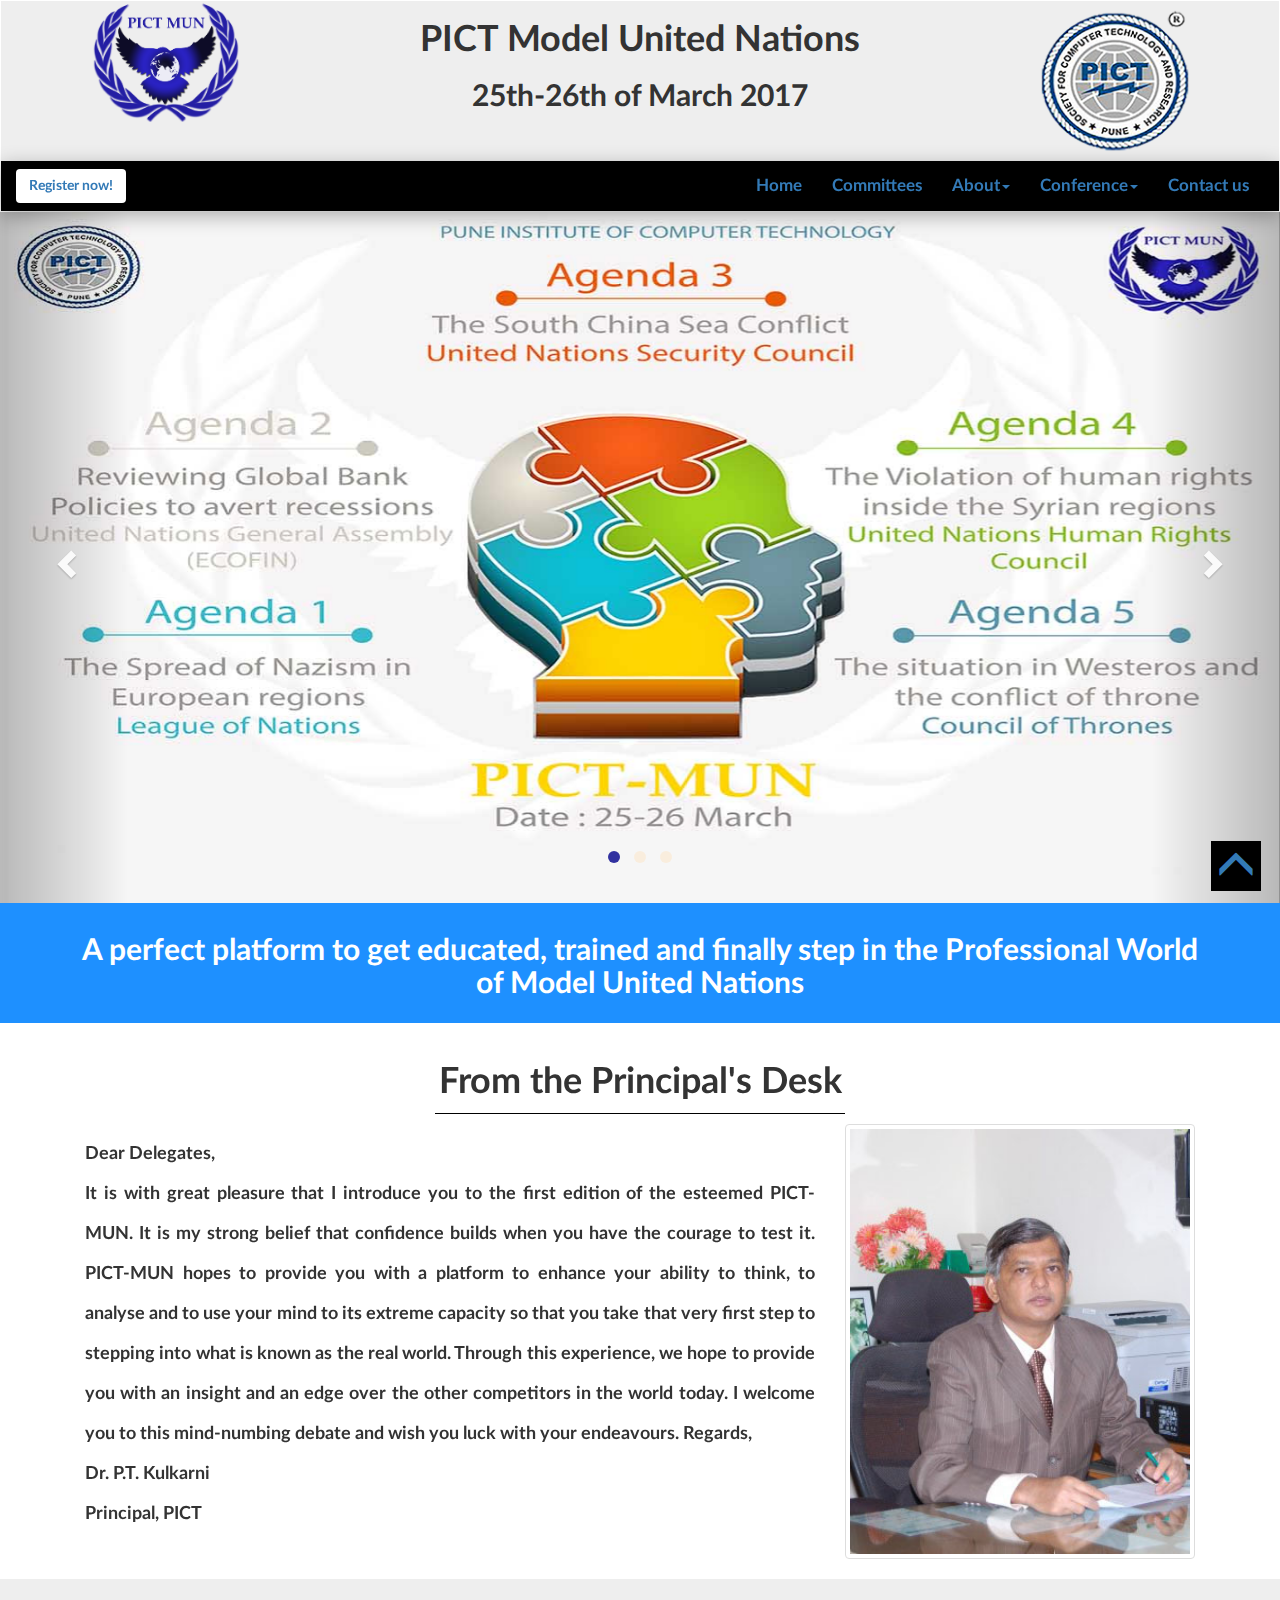
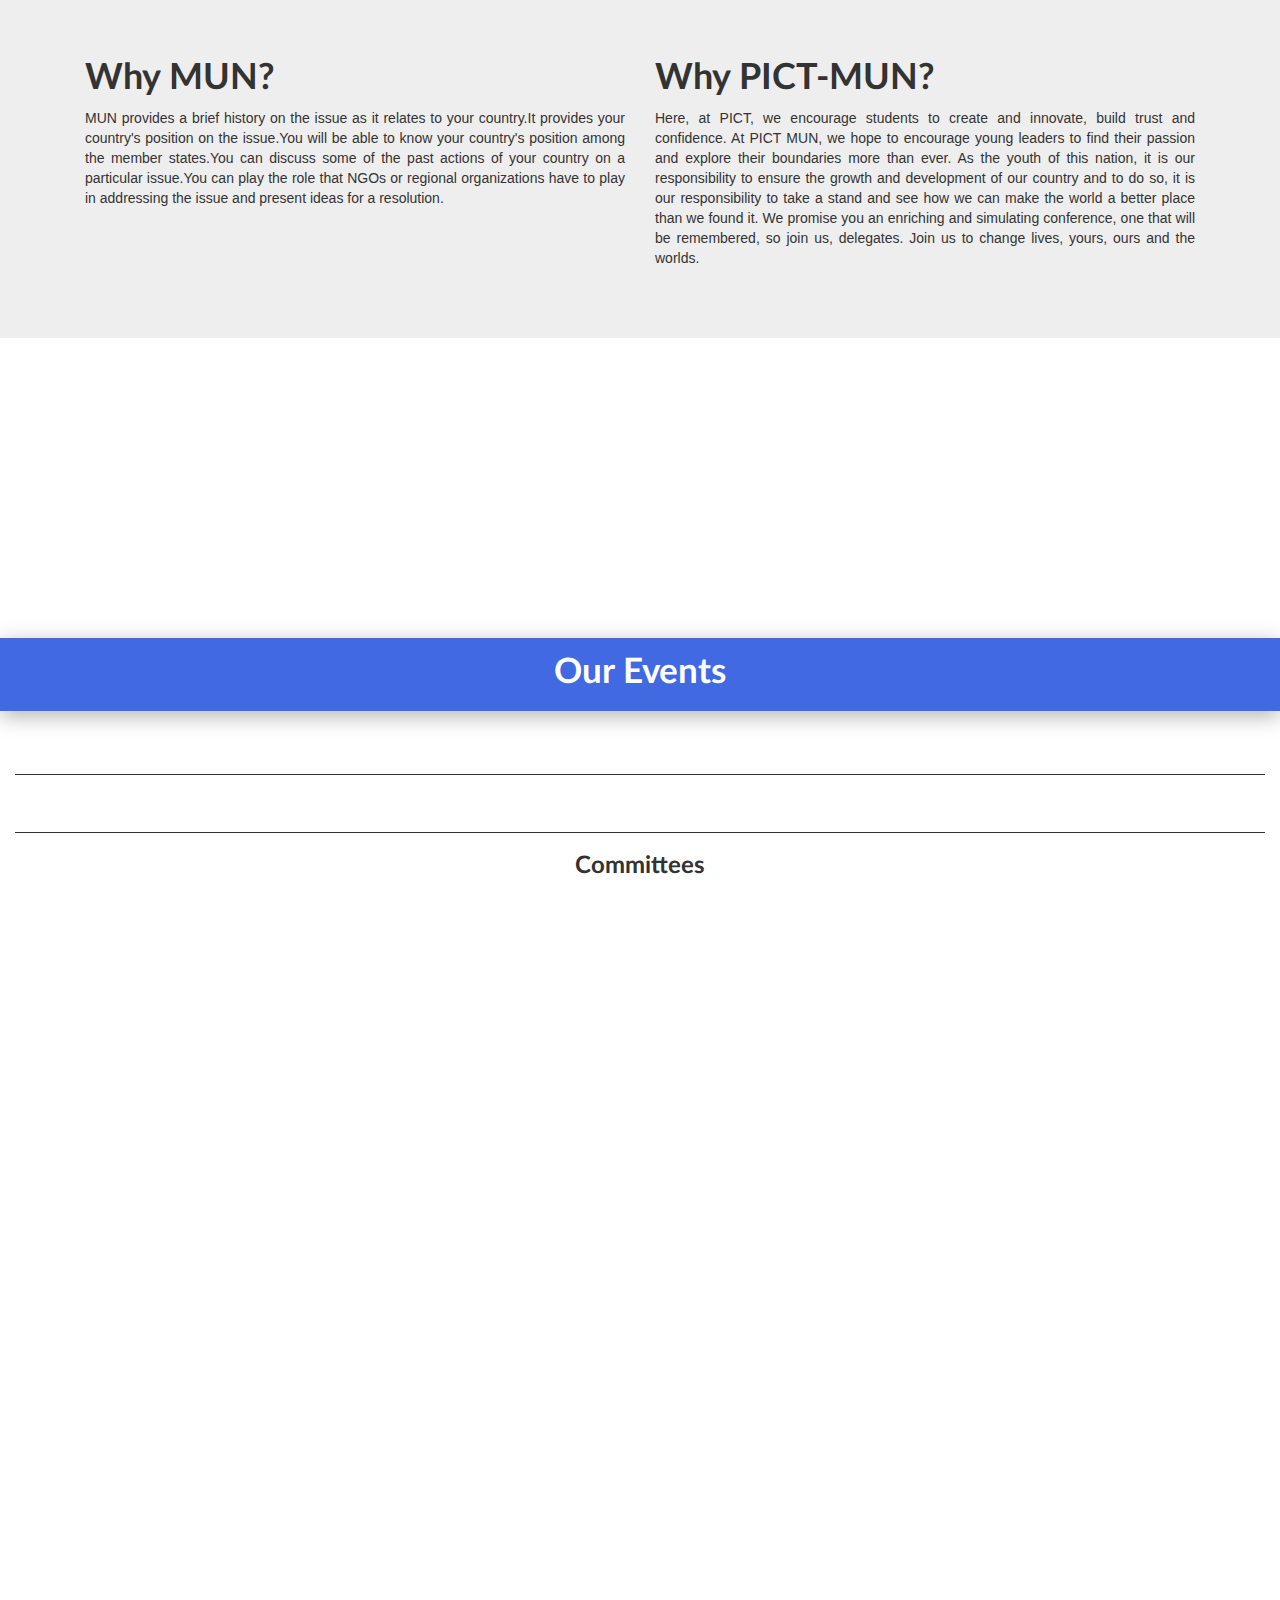
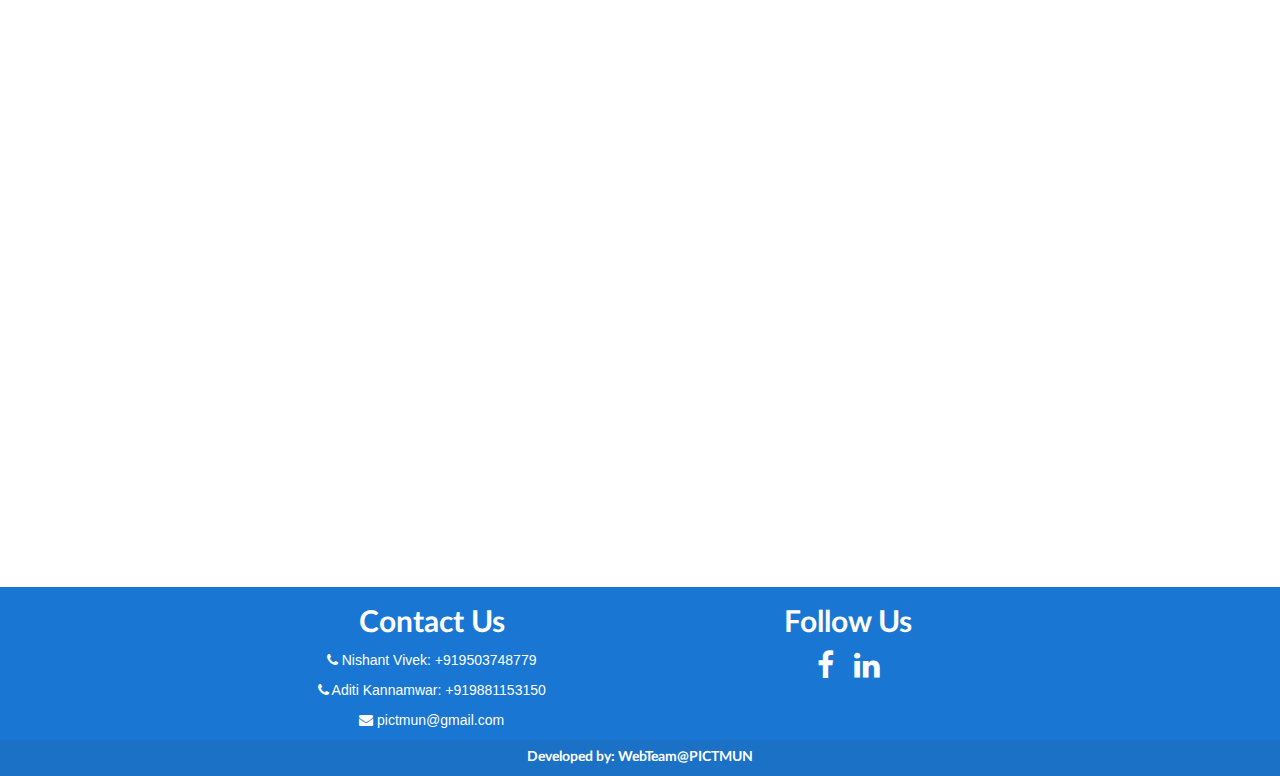
<file: index.html>
<html !DOCTYPE>

<head>
    <link rel='icon' href='image/logo2.png' type='image/jpg'>
    <title>PICT MUN | Think.Discuss.Prosper</title>
    <meta name="description" content="PICT-MUN is a community formed in PICT for the MUN enthusiasts. 
                MUN i.e. Model United Nations also known as Model UN is an academic competition in which students can learn about diplomacy, international relations and the United Nations. 
                MUN involves and teaches researching, public speaking, debating, and writing skills, in addition to critical thinking, teamwork, and leadership abilities.<br>
                We at PICT-MUN, believe that things workout best for those who make the best of how things workout.
                At PICT-MUN we bring you an opportunity to build a worthy and fruitfull longterm relationship that would prosper into partnership that strides through all the odds.">
    <meta name="keywords" content="PICTMUN , pictmun , pict, PICT, MUN , mun, PICT-MUN">
    <meta name="author" content="WebTeam@PICTMUN">
    <meta charset="UTF-8">
    <meta name="viewport" content="width = device-width, initial-scale = 1">
    <link rel="stylesheet" href="css/bootstrap.min.css" type="text/css">
    <link rel="stylesheet" href="css/animate.css" type="text/css">
    <link rel="stylesheet" href="main.css" type="text/css">
    <link rel="stylesheet" href="https://cdnjs.cloudflare.com/ajax/libs/font-awesome/4.7.0/css/font-awesome.min.css">
    <script src="js/jquery1.js" type="text/javascript"></script>
    <script src="js/bootstrap.min.js" type="text/javascript"></script>
    <script src="javascript.js" type="text/javascript"></script>
</head>

<body>
    <nav class="navbar" id="top">
        <div class="heading">
            <div class="container">
                <div class="col-xs-2">
                    <a href="index.html">
                    <img class="logo1 img-responsive" src="image/logo2.png">
                    </a>
                </div>
                <div class="head1 col-xs-8 text-center">
                    <h1>PICT Model United Nations</h1>
                    <h2>25th-26th of March 2017</h2>
                </div>
                <div class="head2 col-xs-8 text-center">
                    <h4>PICT Model United Nations</h4>
                    <h5>25th-26th of March 2017</h5>
                </div>
                <div class="col-xs-2">
                    <a href="http://pict.edu" target="_blank">
                    <img class="logo2 img-responsive" src="image/Pict_logo.png">
                    </a>
                </div>
            </div>
        </div>
        <div class="navi container-fluid">
            <div class="navbar-header">
                <div class="navbar-brand">
                    <a href="https://www.townscript.com/e/pict-mun-2017-410434" target="_blank">
                        <button class="btn navbar-btn">Register now!</button>
                    </a>
                </div>
                <button type="button" class="navbar-toggle" data-toggle="collapse" data-target="#myNavbar">
                    <span style="background-color:black;" class="icon-bar"></span>
                    <span style="background-color:black;" class="icon-bar"></span>
                    <span style="background-color:black;" class="icon-bar"></span>
                </button>
            </div>
            <div class="collapse navbar-collapse" id="myNavbar">
                <ul class="nav navbar-nav navbar-right">
                    <li id="nav-home"><a href="#myNavbar" tabindex="1">Home</a></li>
                    <li id="nav-home"><a href="#events" tabindex="2">Committees</a></li>
                    <li class="dropdown"><a class="dropdown-toggle" data-toggle="dropdown" tabindex="3" href="#">About<span class="caret"></span></a>
                        <ul class="dropdown-menu">
                            <li><a href="about.html">PICT-MUN</a></li>
                            <li class="divider"></li>
                            <li><a href="aboutpict.html">PICT</a></li>
                        </ul>
                    </li>
                    <li class="dropdown"><a class="dropdown-toggle" data-toggle="dropdown" tabindex="4" href="#">Conference<span class="caret"></span></a>
                        <ul class="dropdown-menu">
                            <li> <a href="conference.html">PICT-MUN Conference-2017</a></li>
                        </ul>
                    </li>
                    <li id="nav-contactus"><a href="#contactus" tabindex="6">Contact us</a></li>
                </ul>
            </div>
        </div>
    </nav>
    
    <div id="GoUp">
        <a href="#top">
            <span class="glyphicon glyphicon-menu-up"></span>
        </a>
    </div>

    <div id="home">
        <div id="myCarousel" class="carousel slide" data-ride="carousel" data-pause="false">
            <ol class="carousel-indicators">
                <li data-target="#myCarousel" data-slide-to="0" class="active"></li>
                <li data-target="#myCarousel" data-slide-to="1"></li>
                <li data-target="#myCarousel" data-slide-to="2"></li>
            </ol>

            <div class="carousel-inner" role="listbox">
                <!-- Item 1 -->
                <div class="item active">
                    
                    <img class="img responsive"src="image/poster_agenda.jpg">
                </div>
                <!-- Item 2 -->
                <div class="item">
                    <div class="slidetext">
                            <div class="think1">
                                <h5 style="color:white" data-animation="animated fadeInDown">Debate.Explore</h5>
                                <h5 style="color:white" data-animation="animated fadeInUp">Deliver</h5>
                            </div>
                            <div class="think2">
                                <h1 style="color:white" data-animation="animated bounceInUp">Debate, Explore & Deliver</h1>
                            </div>
                    </div>
                    <img class="img responsive" src="image/carousel2.jpg" >
                </div>
                <!-- Item 3 -->
                <div class="item">
                    <div class="slidetext" style="padding-top:2px">
                            <div class="think1">
                                <h5 style="color:dodgerblue" data-animation="animated fadeInUp">Welcome to PICT-MUN</h5>
                            </div>
                            <div class="think2">
                                <h1 style="color:dodgerblue" data-animation="animated zoomInUp">Welcome to PICT-MUN</h1>
                            </div>
                    </div>
                    <img class="img responsive" src="image/carousel4.jpg">
                </div>
            </div>

            <a class="left carousel-control" href="#myCarousel" role="button" data-slide="prev">
                <span class="glyphicon glyphicon-chevron-left" aria-hidden="true"></span>
                <span class="sr-only">Previous</span>
            </a>
            <a class="right carousel-control" href="#myCarousel" role="button" data-slide="next">
                <span class="glyphicon glyphicon-chevron-right" aria-hidden="true"></span>
                <span class="sr-only">Next</span>
            </a>
        </div>
    </div>
    
    <div id="about">
        
        <div class="line1">
        <div class="container-fluid">
            <div class="container" style>
                <center><h2 style="color:white; padding-top: 12px; padding-bottom: 12px">A perfect platform to get educated, trained and finally step in the Professional World of Model United Nations</h2></center>
            </div>
        </div>
        </div>
    </div>
    
    <div class="message">
        <div class="container text-center">
            <h1>From the Principal's Desk</h1>
            <div style="background-color:black;height:1px;width:36%;margin-left:32%"></div>
        </div>
        <div class="container content">
            <div class="col-sm-8 message-content">
                <p>
                    Dear Delegates,<br>
                    It is with great pleasure that I introduce you to the first edition of the esteemed PICT-MUN. It is my strong belief that confidence builds when you have the courage to test it. PICT-MUN hopes to provide you with a platform to enhance your ability to think, to analyse and to use your mind to its extreme capacity so that you take that very first step to stepping into what is known as the real world. 
                    Through this experience, we hope to provide you with an insight and an edge over the other competitors in the world today. 
                    I welcome you to this mind-numbing debate and wish you luck with your endeavours.
                    Regards,<br>
                    Dr. P.T. Kulkarni<br>
                    Principal, PICT
                </p>
            </div>
            <div class="col-sm-4">
                <img class="img-responsive img-thumbnail" width="100%" src="image/Principal-400x500.jpg">
            </div>
        </div>
    </div>
    
    <div id="news">
        <div class="container">
            <div class="why col-md-6">
                <h1>Why MUN?</h1>
                <p>
                    MUN provides a brief history on the issue as it relates to your country.It provides your country's position on the issue.You will be able to know your country's position among the member states.You can discuss some of the past actions of your country on a particular issue.You can play the role that NGOs or regional organizations have to play in addressing the issue and present ideas for a resolution.
                </p>
            </div>
            <div class="why col-md-6">
            <h1>Why PICT-MUN?</h1>
                <p>
                    Here, at PICT, we encourage students to create and innovate, build trust and confidence. At PICT MUN, we hope to encourage young leaders to find their passion and explore their boundaries more than ever. As the youth of this nation, it is our responsibility to ensure the growth and development of our country and to do so, it is our responsibility to take a stand and see how we can make the world a better place than we found it.
                    We promise you an enriching and simulating conference, one that will be remembered, so join us, delegates. Join us to change lives, yours, ours and the worlds.
                </p>
            </div> 
        </div>
    </div>

    <div class="parallax" style="background-image:url(image/1.jpg);"></div>

    <div id="events" class="event-head text-center">
        <p>Our Events</p>
    </div>
    <div id="events1">
        <div class="container-fluid event-body">
            <div class="row slideanim">
                <div class="event1 text-center">
                    <h2>PICT Model United Nations Conference 2017</h2>
                </div>
            </div>
            <div style="width:100%; height:1px; background-color:#333333;"></div>
            <div class="row slideanim">
                <div class="col-md-2"></div>
                <div class="col-md-4 text-center">
                    <h3>Date: 25th-26th March 2017</h3>
                </div>
                <a href="https://www.google.co.in/maps/place/Pune+Institute+of+Computer+Technology/@18.4575399,73.8492863,17z/data=!4m5!3m4!1s0x0:0x871eddd0a8a0a108!8m2!3d18.4575399!4d73.851475" target="_blank">
                <div class="col-md-4 text-center">
                    <h3>Venue: PICT, Pune</h3>
                </div>
                </a>
                <div class="col-md-2"></div>
            </div>
            <div style="width:100%; height:1px; background-color:#333333;"></div>
            <div class="row">
                <div class="agenda text-center">
                    <h3>Committees</h3>
                </div>
            </div>
            <div class="row slideanim">
                <div class="col-md-4">
                    <a href="conference.html">
                    <div class="panel panel-default text-center">
                        <div class="panel-heading">
                            <h2>United Nations Security Council</h2>
                        </div>
                        <div class="panel-body">
                            <p>Agenda: <strong>The South China Sea Conflict</strong></p>
                            <p>Chairperson: <strong>To be Declared</strong></p>
                        </div>
                        <div class="panel-footer">
                            <a href="https://www.townscript.com/e/pict-mun-2017-410434" target="_blank">
                            <button class="btn btn-lg">Register</button>
                            </a>
                        </div>
                    </div>
                    </a>
                </div>
                <div class="col-md-4">
                    <a href="conference.html">
                    <div class="panel panel-default text-center">
                        <div class="panel-heading">
                            <h2>United Nations Human Rights Council</h2>
                        </div>
                        <div class="panel-body">
                            <p>Agenda: <strong>The violation of human rights and humanitarian law inside the Syrian regions</strong></p>
                            <p>Chairperson: <strong>Raavi Uttarwar</strong></p>
                        </div>
                        <div class="panel-footer">
                            <a href="https://www.townscript.com/e/pict-mun-2017-410434" target="_blank">
                            <button class="btn btn-lg">Register</button>
                            </a>
                        </div>
                    </div>
                    </a>
                </div>
                <div class="col-md-4">
                    <a href="conference.html">
                    <div class="panel panel-default text-center">
                        <div class="panel-heading">
                            <h2>United Nations General Assembly- ECOFIN</h2>
                        </div>
                        <div class="panel-body">
                            <p>Agenda: <strong>Global Bank Policies to avert recessions</strong></p>
                            <p>Chairperson: <strong>Sakshi Sohoni</strong></p>
                        </div>
                        <div class="panel-footer">
                            <a href="https://www.townscript.com/e/pict-mun-2017-410434" target="_blank">
                            <button class="btn btn-lg">Register</button>
                            </a>
                        </div>
                    </div>
                    </a>
                </div>
            </div>
            <div class="row slideanim">
                <div class="col-md-2"></div>
                <div class="col-md-4">
                    <a href="conference.html">
                    <div class="panel panel-default text-center">
                        <div class="panel-heading" style="padding-top:80px;">
                            <h2>League of Nations</h2>
                        </div>
                        <div class="panel-body">
                            <p>Agenda: <strong>The spread of Nazism</strong></p>
                            <p>Chairperson: <strong>Saras Bansal</strong></p>
                        </div>
                        <div class="panel-footer">
                            <a href="https://www.townscript.com/e/pict-mun-2017-410434" target="_blank">
                            <button class="btn btn-lg">Register</button>
                            </a>
                        </div>
                    </div>
                    </a>
                </div>
                <div class="col-md-4">
                    <a href="conference.html">
                    <div class="panel panel-default text-center">
                        <div class="panel-heading" style="padding-top:80px;">
                            <h2>Council of Thrones</h2>
                        </div>
                        <div class="panel-body">
                            <p>Agenda: <strong>The situation in Westeros and the conflict of the throne</strong></p>
                            <p>Chairperson: <strong>Jemin Shah</strong></p>
                        </div>
                        <div class="panel-footer">
                            <a href="https://www.townscript.com/e/pict-mun-2017-410434" target="_blank">
                            <button class="btn btn-lg">Register</button>
                            </a>
                        </div>
                    </div>
                    </a>
                </div>
            </div>
        </div>
    </div>

    <div class="parallax" style="background-image:url(image/Flagssss.jpg);"></div>

    <footer id="contactus">
        <div class="foot">
            <div class="container-fluid text-center">
            <div class="col-sm-2"></div>
            <div class="col-sm-4">
                <h2>Contact Us</h2>
                <div>
                    <p><i class="fa fa-phone"></i> Nishant Vivek: +919503748779</p>
                </div>
                <div>
                    <p><i class="fa fa-phone"></i> Aditi Kannamwar: +919881153150</p>
                </div>
                <div>
                    <p><i class="fa fa-envelope"></i>
                        <a href="mailto:pictmun@gmail.com" style="text-decoration:none;color:white">pictmun@gmail.com</a></p>
                </div>
            </div>
            <div class="col-sm-4 text-center">
                <h2>Follow Us</h2>
                <div class="footer-icons">
                    <a href="https://www.facebook.com/pictmun/?view_public_for=791800570959719" target="_blank"><i class="fa fa-facebook" style="font-size: 30px;color:white;"></i>__</a>
                    <a href="http://www.linkedin.com/in/nishant-vivek-836146137" target="_blank"><i class="fa fa-linkedin" style="font-size: 30px;color:white;"></i></a>
                </div>
            </div>
            </div>
        </div>
        <div class="copyright">
            <div class="container">
                <h5 class="text-center">Developed by: WebTeam@PICTMUN</h5>
            </div>
        </div>
    </footer>
    
</body>

</html>
</file>
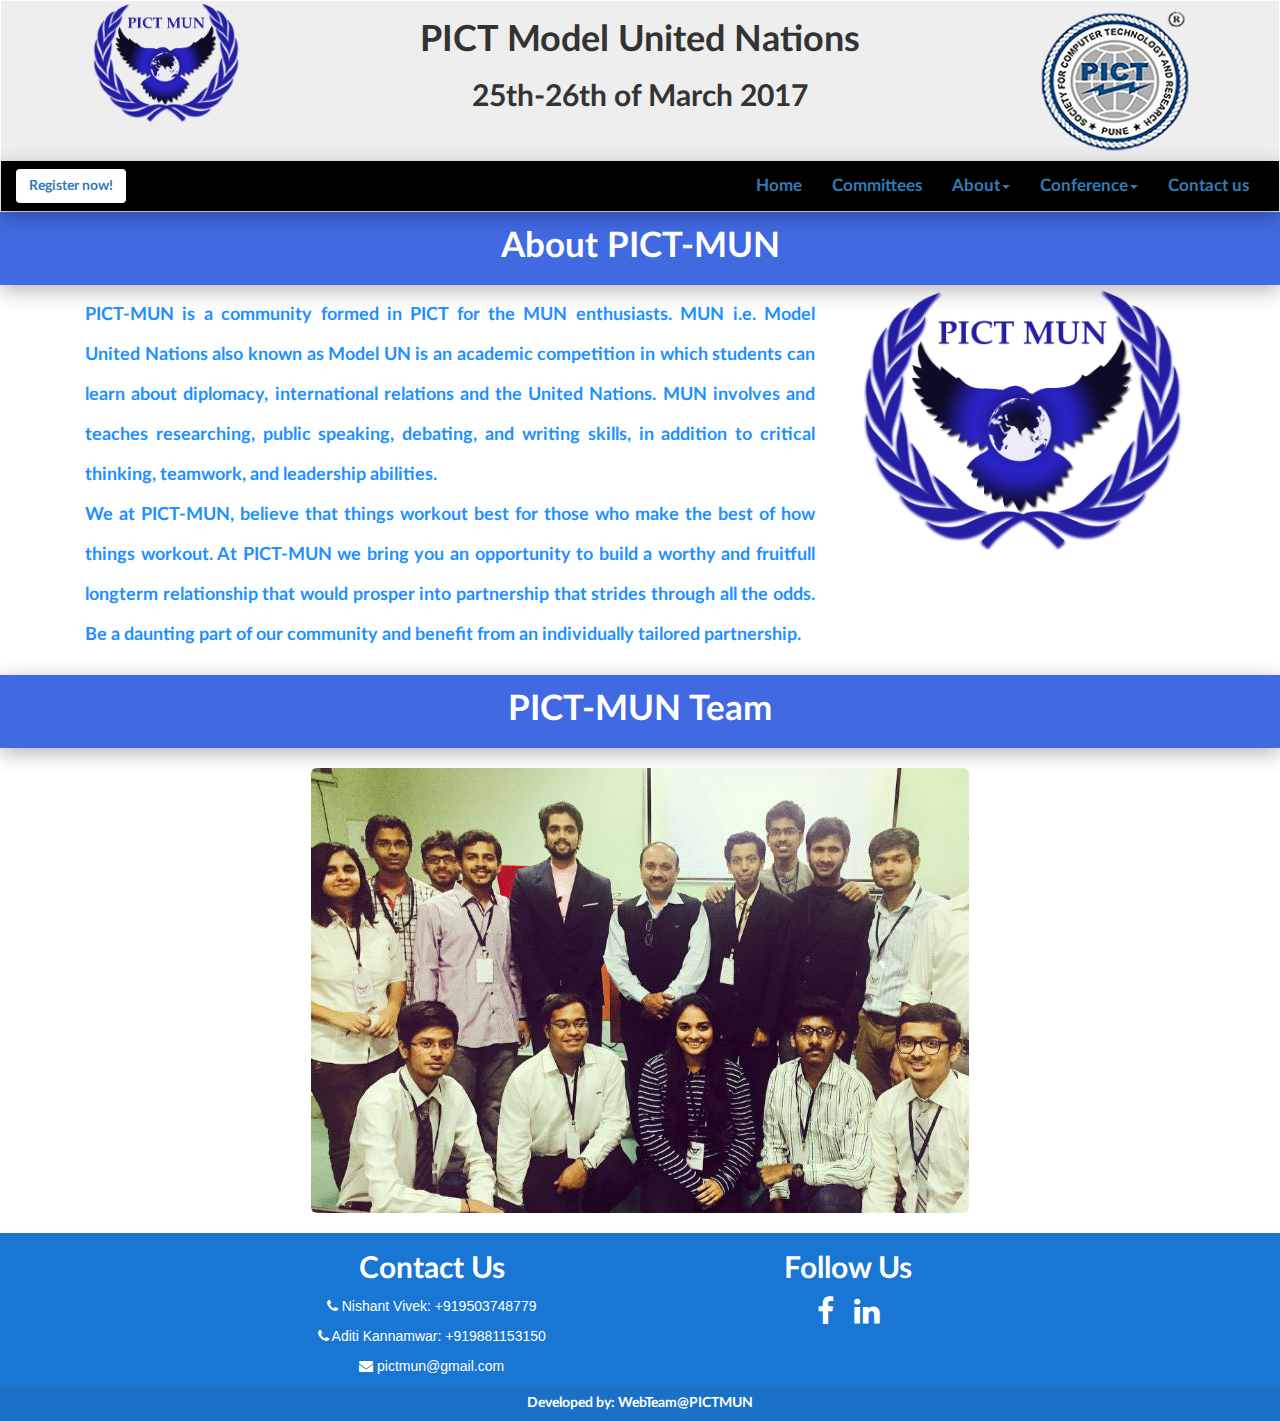
<file: about.html>
<!DOCTYPE HTML>
<html>
<head>
    <link rel='icon' href='image/logo2.png' type='image/jpg'>
    <title>About PICT-MUN | PICT-MUN</title>
    <meta charset="UTF-8">
    <meta name="viewport" content="width = device-width, initial-scale = 1">
    <link rel="stylesheet" href="css/bootstrap.min.css" type="text/css">
    <link rel="stylesheet" href="css/animate.css" type="text/css">
    <link rel="stylesheet" href="main.css" type="text/css">
    <link rel="stylesheet" href="https://cdnjs.cloudflare.com/ajax/libs/font-awesome/4.7.0/css/font-awesome.min.css">
    <script src="js/jquery1.js" type="text/javascript"></script>
    <script src="js/bootstrap.min.js" type="text/javascript"></script>
    <script src="javascript.js" type="text/javascript"></script>
</head>

<body>
    <nav class="navbar" id="top">
        <div class="heading">
            <div class="container">
                <div class="col-xs-2">
                    <a href="index.html">
                    <img class="logo1 img-responsive" src="image/logo2.png">
                    </a>
                </div>
                <div class="head1 col-xs-8 text-center">
                    <h1>PICT Model United Nations</h1>
                    <h2>25th-26th of March 2017</h2>
                </div>
                <div class="head2 col-xs-8 text-center">
                    <h4>PICT Model United Nations</h4>
                    <h5>25th-26th of March 2017</h5>
                </div>
                <div class="col-xs-2">
                    <a href="http://pict.edu" target="_blank">
                    <img class="logo2 img-responsive" src="image/Pict_logo.png">
                    </a>
                </div>
            </div>
        </div>
        <div class="navi container-fluid">
            <div class="navbar-header">
                <div class="navbar-brand">
                    <a href="https://www.townscript.com/e/pict-mun-2017-410434" target="_blank">
                        <button class="btn navbar-btn">Register now!</button>
                    </a>
                </div>
                <button type="button" class="navbar-toggle" data-toggle="collapse" data-target="#myNavbar">
                    <span style="background-color:black;" class="icon-bar"></span>
                    <span style="background-color:black;" class="icon-bar"></span>
                    <span style="background-color:black;" class="icon-bar"></span>
                </button>
            </div>
            <div class="collapse navbar-collapse" id="myNavbar">
                <ul class="nav navbar-nav navbar-right">
                    <li id="nav-home"><a href="index.html" tabindex="1">Home</a></li>
                    <li id="nav-home"><a href="#events" tabindex="2">Committees</a></li>
                    <li class="dropdown"><a class="dropdown-toggle" data-toggle="dropdown" tabindex="3" href="#">About<span class="caret"></span></a>
                        <ul class="dropdown-menu">
                            <li><a href="about.html">PICT-MUN</a></li>
                            <li class="divider"></li>
                            <li><a href="aboutpict.html">PICT</a></li>
                        </ul>
                    </li>
                    <li class="dropdown"><a class="dropdown-toggle" data-toggle="dropdown" tabindex="4" href="#">Conference<span class="caret"></span></a>
                        <ul class="dropdown-menu">
                            <li> <a href="conference.html">PICT-MUN Conference-2017</a></li>
                        </ul>
                    </li>
                    <li id="nav-contactus"><a href="#contactus" tabindex="6">Contact us</a></li>
                </ul>
            </div>
        </div>
    </nav>
    
    <div id="abtmun-header" class="event-head text-center">
        <p>About PICT-MUN</p>
    </div>
    <div class="container">
        <div class="col-md-8 abt-data">    
            <p>          
                PICT-MUN is a community formed in PICT for the MUN enthusiasts. 
                MUN i.e. Model United Nations also known as Model UN is an academic competition in which students can learn about diplomacy, international relations and the United Nations. 
                MUN involves and teaches researching, public speaking, debating, and writing skills, in addition to critical thinking, teamwork, and leadership abilities.<br>
                We at PICT-MUN, believe that things workout best for those who make the best of how things workout.
                At PICT-MUN we bring you an opportunity to build a worthy and fruitfull longterm relationship that would prosper into partnership that strides through all the odds.
                Be a daunting part of our community and benefit from an individually tailored partnership.
            </p>
        </div>
        <div class="col-md-4 the">
            <a href="index.html">
               <img class="img-responsive" width="100%" src="image/logo2.png">
            </a>
        </div>
    </div>
    
    <div id="munteam-header" class="event-head text-center">
        <p>PICT-MUN Team</p>
    </div>
    <div class="container munteam">
        <div class="col-md-2"></div>
        <div class="col-md-8">
        <center><img class="img-responsive img-rounded" src="image/PICTMUNTeam.jpg"></center>
        </div>
    </div>
    
    <footer id="contactus">
        <div class="foot">
            <div class="container-fluid text-center">
            <div class="col-sm-2"></div>
            <div class="col-sm-4">
                <h2>Contact Us</h2>
                <div>
                    <p><i class="fa fa-phone"></i> Nishant Vivek: +919503748779</p>
                </div>
                <div>
                    <p><i class="fa fa-phone"></i> Aditi Kannamwar: +919881153150</p>
                </div>
                <div>
                    <p><i class="fa fa-envelope"></i>
                        <a href="mailto:pictmun@gmail.com" style="text-decoration:none;color:white">pictmun@gmail.com</a></p>
                </div>
            </div>
            <div class="col-sm-4 text-center">
                <h2>Follow Us</h2>
                <div class="footer-icons">
                    <a href="https://www.facebook.com/pictmun/?view_public_for=791800570959719" target="_blank"><i class="fa fa-facebook" style="font-size: 30px;color:white;"></i>__</a>
                    <a href="http://www.linkedin.com/in/nishant-vivek-836146137" target="_blank"><i class="fa fa-linkedin" style="font-size: 30px;color:white;"></i></a>
                </div>
            </div>
            </div>
        </div>
        <div class="copyright">
            <div class="container">
                <h5 class="text-center">Developed by: WebTeam@PICTMUN</h5>
            </div>
        </div>
    </footer>
    
</body>
</html>
</file>
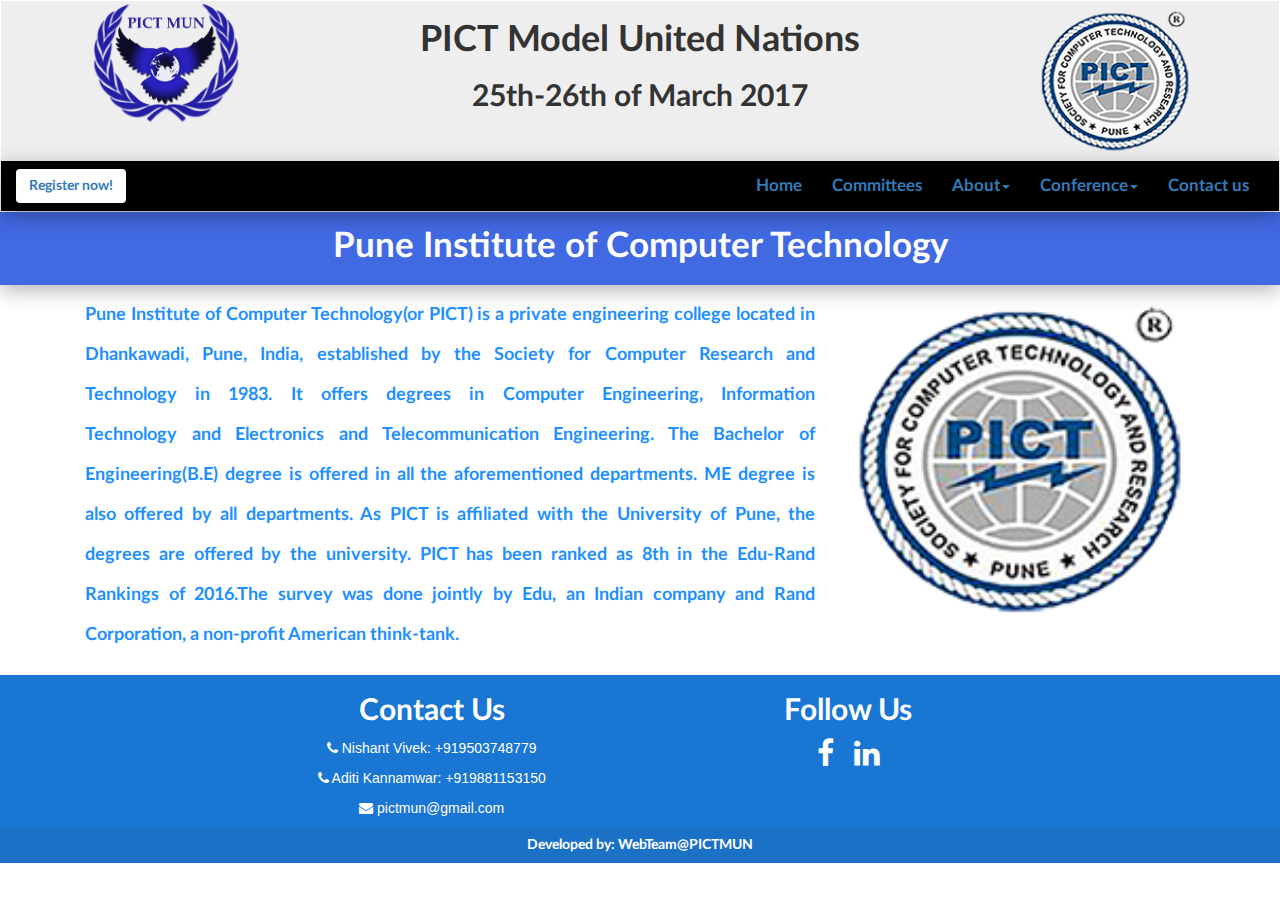
<file: aboutpict.html>
<!DOCTYPE HTML>
<html>
<head>
    <link rel='icon' href="image/logo2.png" type="image/jpg">
    <title>About PICT | PICT-MUN</title>
    <meta charset="UTF-8">
    <meta name="viewport" content="width = device-width, initial-scale = 1">
    <link rel="stylesheet" href="css/bootstrap.min.css" type="text/css">
    <link rel="stylesheet" href="css/animate.css" type="text/css">
    <link rel="stylesheet" href="main.css" type="text/css">
    <link rel="stylesheet" href="https://cdnjs.cloudflare.com/ajax/libs/font-awesome/4.7.0/css/font-awesome.min.css">
    <script src="js/jquery1.js" type="text/javascript"></script>
    <script src="js/bootstrap.min.js" type="text/javascript"></script>
    <script src="javascript.js" type="text/javascript"></script>
</head>

<body>
    <nav class="navbar" id="top">
        <div class="heading">
            <div class="container">
                <div class="col-xs-2">
                    <a href="index.html">
                    <img class="logo1 img-responsive" src="image/logo2.png">
                    </a>
                </div>
                <div class="head1 col-xs-8 text-center">
                    <h1>PICT Model United Nations</h1>
                    <h2>25th-26th of March 2017</h2>
                </div>
                <div class="head2 col-xs-8 text-center">
                    <h4>PICT Model United Nations</h4>
                    <h5>25th-26th of March 2017</h5>
                </div>
                <div class="col-xs-2">
                    <a href="http://pict.edu" target="_blank">
                    <img class="logo2 img-responsive" src="image/Pict_logo.png">
                    </a>
                </div>
            </div>
        </div>
        <div class="navi container-fluid">
            <div class="navbar-header">
                <div class="navbar-brand">
                    <a href="https://www.townscript.com/e/pict-mun-2017-410434" target="_blank">
                        <button class="btn navbar-btn">Register now!</button>
                    </a>
                </div>
                <button type="button" class="navbar-toggle" data-toggle="collapse" data-target="#myNavbar">
                    <span style="background-color:black;" class="icon-bar"></span>
                    <span style="background-color:black;" class="icon-bar"></span>
                    <span style="background-color:black;" class="icon-bar"></span>
                </button>
            </div>
            <div class="collapse navbar-collapse" id="myNavbar">
                <ul class="nav navbar-nav navbar-right">
                    <li id="nav-home"><a href="index.html" tabindex="1">Home</a></li>
                    <li id="nav-home"><a href="#events" tabindex="2">Committees</a></li>
                    <li class="dropdown"><a class="dropdown-toggle" data-toggle="dropdown" tabindex="3" href="#">About<span class="caret"></span></a>
                        <ul class="dropdown-menu">
                            <li><a href="about.html">PICT-MUN</a></li>
                            <li class="divider"></li>
                            <li><a href="aboutpict.html">PICT</a></li>
                        </ul>
                    </li>
                    <li class="dropdown"><a class="dropdown-toggle" data-toggle="dropdown" tabindex="4" href="#">Conference<span class="caret"></span></a>
                        <ul class="dropdown-menu">
                            <li> <a href="conference.html">PICT-MUN Conference-2017</a></li>
                        </ul>
                    </li>
                    <li id="nav-contactus"><a href="#contactus" tabindex="6">Contact us</a></li>
                </ul>
            </div>
        </div>
    </nav>
    
    <div id="abtmun-header" class="event-head text-center">
        <p class="pictmore">Pune Institute of Computer Technology</p>
        <p class="pictless">PICT</p>
    </div>
    <div class="container">
        <div class="col-md-8 abt-data">    
            <p>          
                Pune Institute of Computer Technology(or PICT) is a private engineering college located in Dhankawadi, Pune, India, established by the Society for Computer Research and Technology in 1983. It offers degrees in Computer Engineering, Information Technology and Electronics and Telecommunication Engineering.
                The Bachelor of Engineering(B.E) degree is offered in all the aforementioned departments. ME degree is also offered by all departments. As PICT is affiliated with the University of Pune, the degrees are offered by the university.
                PICT has been ranked as  8th in the Edu-Rand Rankings of 2016.The survey was done jointly by Edu, an Indian company and Rand Corporation, a non-profit American think-tank.
            </p>
        </div>
        <div class="col-md-4 the">
            <a href="http://pict.edu" target="_blank">
            <img class="img-responsive" width="100%" src="image/Pict_logo.png">
            </a>
        </div>
    </div>
    
    <footer id="contactus">
        <div class="foot">
            <div class="container-fluid text-center">
            <div class="col-sm-2"></div>
            <div class="col-sm-4">
                <h2>Contact Us</h2>
                <div>
                    <p><i class="fa fa-phone"></i> Nishant Vivek: +919503748779</p>
                </div>
                <div>
                    <p><i class="fa fa-phone"></i> Aditi Kannamwar: +919881153150</p>
                </div>
                <div>
                    <p><i class="fa fa-envelope"></i>
                        <a href="mailto:pictmun@gmail.com" style="text-decoration:none;color:white">pictmun@gmail.com</a></p>
                </div>
            </div>
            <div class="col-sm-4 text-center">
                <h2>Follow Us</h2>
                <div class="footer-icons">
                    <a href="https://www.facebook.com/pictmun/?view_public_for=791800570959719" target="_blank"><i class="fa fa-facebook" style="font-size: 30px;color:white;"></i>__</a>
                    <a href="http://www.linkedin.com/in/nishant-vivek-836146137" target="_blank"><i class="fa fa-linkedin" style="font-size: 30px;color:white;"></i></a>
                </div>
            </div>
            </div>
        </div>
        <div class="copyright">
            <div class="container">
                <h5 class="text-center">Developed by: WebTeam@PICTMUN</h5>
            </div>
        </div>
    </footer>
    
</body>
</html>
</file>
<file: main.css>
@font-face {
    font-family: Lato;
    src: url(fonts/Lato/Lato-Bold.ttf);
}

@font-face {
    font-family: Bro;
    src: url(fonts/brothers-bold.ttf);
}

* {
    position: relative;
    padding: 0px;
    margin: 0px;
}

h1 {
    font-family: Lato,cursive;
}

h2 {
    font-family: Lato,cursive;
}

h3 {
    font-family: Lato,cursive;
}

h4 {
    font-family: Lato,cursive;
}

h5 {
    font-family: Lato,cursive;
}

li {
    font-family: Lato,cursive;
}

#GoUp{
    z-index: 1000;
    position: fixed;
    bottom: 1%;
    right: 1.5%;
    background-color: black;
    height: 50px;
    width: 50px;
    color: transparent !important;
}

#GoUp span{
    font-size: 40px;
    padding-left: 5px;
    padding-top: 5px;
}

.navbar {
    margin: 0px 0px 0px 0px;
}

.navbar-brand {
    font-family: Lato,cursive;
    color: dodgerblue;
    padding-top: 0px;
    padding-bottom: 0px;
    z-index: 1;
}

.navbar-brand button:hover {
    background-color: dodgerblue !important;
    color: white !important;
}

.navi {
    opacity: 1;
    background-color: black;
    z-index: 6;
    box-shadow: 0px 5px 20px rgba(0,0,0,.3);
}

.navi button {
    background-color: white;
}

.navi button:hover {
    background-color: white;
    color: dodgerblue;
}

.heading {
    background-color: #eeeeee;
}

#register {
    height: 100%;
}

.navbar-nav li a {
    text-align: center;
    font-size: 120%;
}

.navbar-nav li a:hover {
    color: dodgerblue !important;
    background-color: white !important;
}

.dropdown-menu a{
    color: dodgerblue !important;
    text-align: center;
    font-size: 100% !important;
}

#home {
    perspective: 1000px;
    background-color: black;
    width: 100%;
    padding: 0;
}

.parallax {
    z-index: -1;
    transform: preserve-3d;
    min-height: 300px;
    background-attachment: fixed;
    background-position: center;
    background-repeat: no-repeat;
    background-size: cover;
}

.carousel {
    max-height: 768px;
    overflow: hidden;
}
.item img {
    width: 100%;
    height: auto;
}

.carousel-indicators li {
    display: inline-block;
    width: 12px;
    height: 12px;
    margin: 5px;
    text-indent: 0;
    cursor: pointer;
    border: none;
    border-radius: 50%;
    background-color: antiquewhite;
    opacity: 0.8;
}

.carousel-indicators .active {
    width: 12px;
    height: 12px;
    margin: 5px;
    background-color:darkblue;
}

.carousel-control {
    width: 10%;
}

.slidetext{
    position:absolute;
    z-index: 2;
    text-align: center;
    width: 100%;
}

#home h3{
    animation-delay: 1s;
}
#home h4 {
    animation-delay: 2s;
}
#home h2 {
    animation-delay: 3s;
}

#news {
    background-color: #eeeeee;
    padding-top: 30px;
    padding-bottom: 60px;
}

.why {
    padding-top: 30px;
    padding-left: 15px;
    padding-right: 15px;
}

.why p {
    text-align: justify;
}

.pictmun {
    padding-top: 10px;
    color: dodgerblue;
    text-align: center;
    position: absolute;
    width: 100%;
    min-height: 100px;
    background-color: rgba(0,0,0,0.8);
}

.line1 {
    background-color: dodgerblue;
}

.message {
    padding-top: 20px;
    padding-bottom: 20px;
}

@media screen and (max-width: 768px)
{
    .slidetext{
        padding-top: 30px;
    }
    .think2{
        display: none;
    }
    .pictmore{
        display: none;
    }
    .head1 {
        display: none;
    }
    .logo1 {
        padding-top: 15px;
    }
    .logo2 {
        padding-top: 15px;
    }
    .message-content{
        line-height: 25px !important;
    }
    .carousel-indicators {
        display: none;
    }
}

@media screen and (min-width: 768px)
{
    .slidetext{
        padding-top: 200px;
    }
    .think1{
        display: none;
    }
    .pictless{
        display: none;
    }
    .head2 {
        display: none;
    }
}

.foot {
    background-color: #1976D2;
    color: white;
}

.copyright {
    background-color: #1b71c6;
    color: white;
}

.footer-icons a {
    text-decoration: none;
    color: #1976D2;
}

.event-head {
    background-color: royalblue;
    box-shadow: 0px 5px 20px rgba(0,0,0,.3);
    margin: 0px 0px 0px 0px;
    padding-top: 10px;
    padding-bottom: 3px;
}

.event-head p{
    color: white;
    font-family: Lato,cursive;
    font-size: 35px;
}

#events1 a {
    text-decoration: none;
    color: #333333;
}

.panel {
    border: 1px solid dodgerblue; 
    border-radius:0;
    transition: box-shadow 0.5s;
}

.panel:hover {
    box-shadow: 5px 0px 40px rgba(0,0,0,.3);
}

.panel-footer .btn:hover {
    border: 1px solid dodgerblue;
    background-color: #fff !important;
    color: dodgerblue;
}

.panel-heading {
    color: #fff !important;
    background-color: dodgerblue!important;
    padding: 25px;
    padding-top: 60px;
    border-bottom: 1px solid transparent;
    border-top-left-radius: 0px;
    border-top-right-radius: 0px;
    border-bottom-left-radius: 0px;
    border-bottom-right-radius: 0px;
    min-height: 250px;
}

.panel-body {
    height: 130px;
}

.panel-footer {
    background-color: #fff !important;
}

.panel-footer .btn {
    margin: 15px 0;
    background-color: dodgerblue;
    color: #fff;
}

.modal-header {
    background-color: dodgerblue;
    color: white;
}

.modal-footer .btn {
    background-color: dodgerblue;
    color: white;
}

.slideanim {visibility:hidden;}

.slide {
    animation-name: slide;
    -webkit-animation-name: slide; 
    animation-duration: 1s; 
    -webkit-animation-duration: 1s;
    visibility: visible; 
}

@keyframes slide {
    0% {
        opacity: 0;
        transform: translateY(30%);
        -webkit-transform: translateY(30%);
    }
    100% {
        opacity: 1;
        transform: translateY(0%);
    } 
}
@-webkit-keyframes slide {
    0% {
        opacity: 0;
        -webkit-transform: translateY(30%);
    }
    100% {
        opacity: 1;
        -webkit-transform: translateY(0%);
        transform: translateY(0%);
    }
}

.abt-data {
    position: relative;
    display: block;
    font-family: Lato,cursive;
    font-size: 130%;
    text-align: justify;
    color: dodgerblue;
    margin-top: 10px;
    line-height: 40px;
    margin-bottom: 10px
}

.munteam {
    padding-top: 20px;
    padding-bottom: 20px;
}

.content {
    margin-top: 10px;
}

.message-content {
    position: relative;
    display: block;
    font-family: Lato,cursive;
    font-size: 130%;
    text-align: justify;
    margin-top: 10px;
    line-height: 40px;
    margin-bottom: 10px
}


@media screen and (max-width: 992px)
{
    .the{
        display: none;
    }
    .divider{
        display: none;
    }
}
</file>
